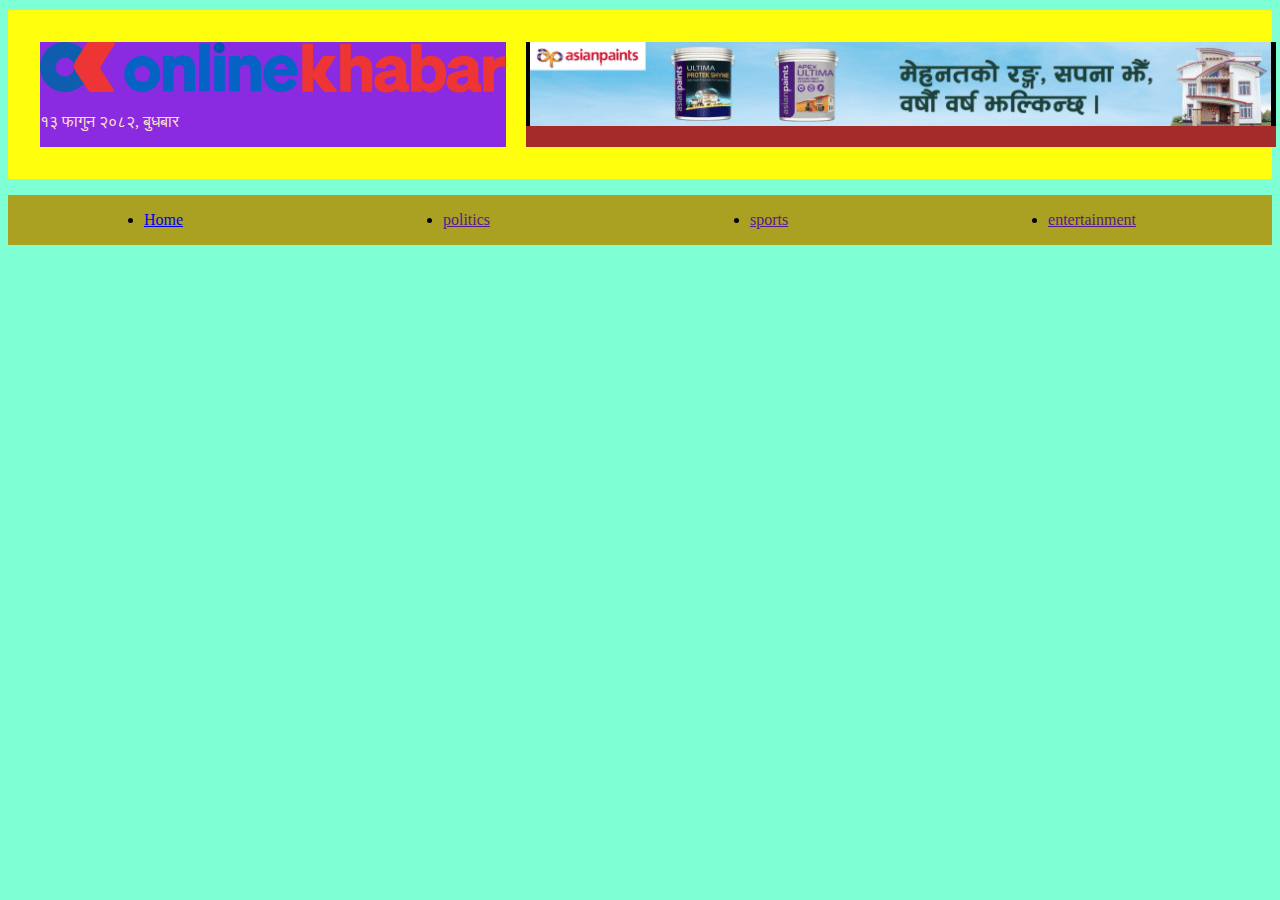
<file: index.html>
<!DOCTYPE html>
<html lang="en">
<head>
    <meta charset="UTF-8">
    <meta name="viewport" content="width=device-width, initial-scale=1.0">
    <link rel="stylesheet" href="style.css">
    <title>Document</title>
</head>
<body>
    <div class="header" id="header">
        <div class="header-left">
            <img src="./images/logo1.svg" alt="logo-online khabar">
            <p> १३ फागुन २०८२, बुधबार</p>
        </div>
        <div class="header-right">
            <img src="./image1.gif" alt="gif-online khabar">
        </div>
     
        
    </div>
       <div class="subheader">
            <ul class="lists">
                <li><a href="./home.html" >Home</a></li>
                <li><a href="" >politics</a></li>
                <li><a href="" >sports</a></li>
                <li><a href="" >entertainment</a></li>
            </ul>

            </a>
        </div>
       
    
</body>
</html>
</file>
<file: style.css>
:root{
    background-color:aquamarine;
}
.header
{display: flex;
    color:bisque;
    flex-direction:row;
    gap:20px;
    justify-content:space-around;
    background-color:rgb(255, 255, 13);
    margin-top:10px;
    padding: 2rem;


    
}
.header-left
{
    background-color:blueviolet;
}
.header-right
{
    background-color:brown;
}
.lists
{
    display:flex;
    flex-direction: row;
    gap:20px;
    justify-content: space-around;
    padding:1rem;
    margin-top:1rem;
    background-color:#aaa123;

}
li a 
{
    
}
</file>
